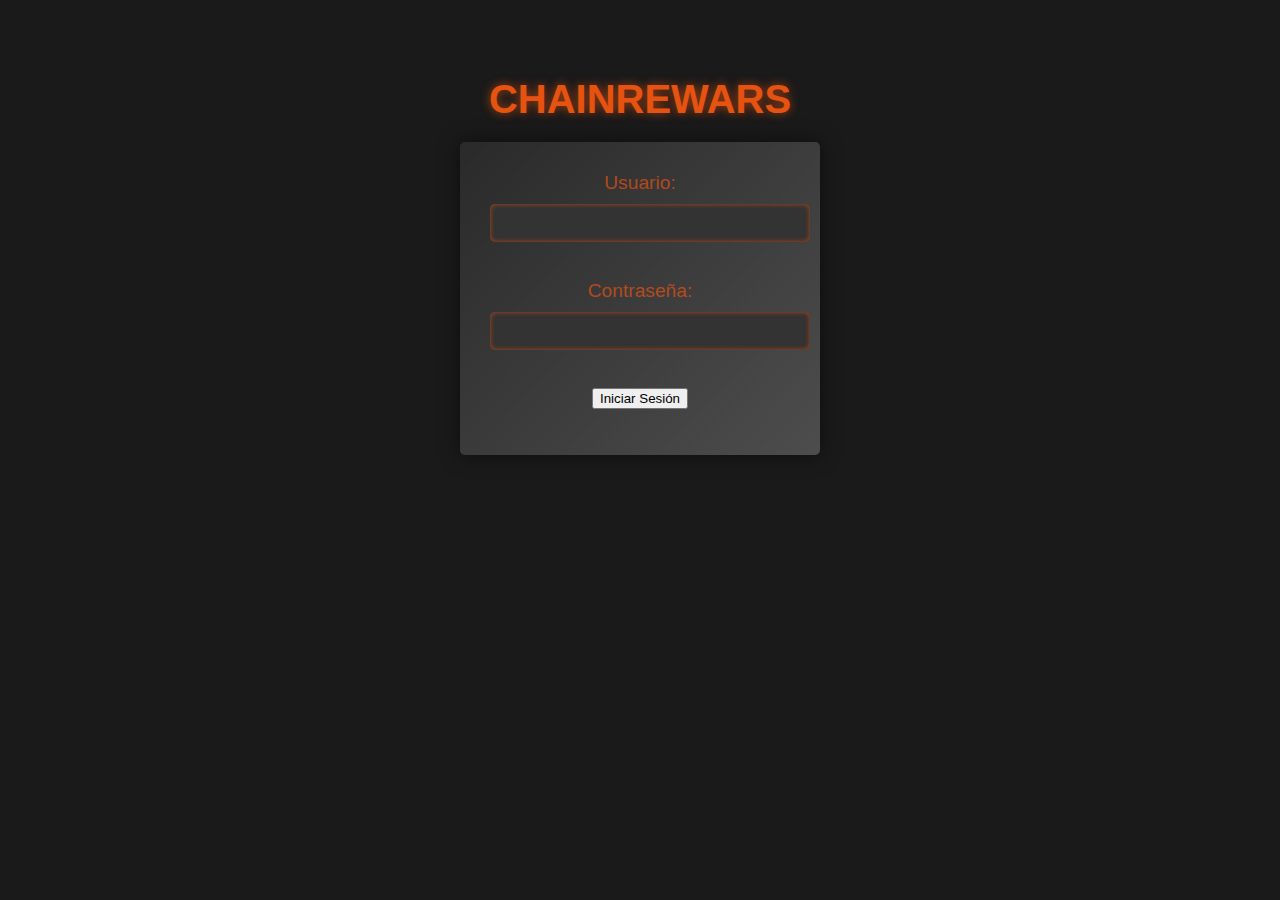
<file: index.html>
<!DOCTYPE html>
<html lang="es">
<head>
    <meta charset="UTF-8">
    <meta name="viewport" content="width=device-width, initial-scale=1.0">
    <title>Login Encuestas Blockchain</title>
    <link rel="stylesheet" href="styles.css"> <!-- Incluye tu CSS -->
    <script src="web3.min.js"></script>
    <script src="login.js" defer></script>
</head>
<body>
    <div class="container">
    <h1>CHAINREWARS</h1>
    <form id="loginForm" onsubmit="return login();">
        <label for="user">Usuario:</label>
        <input type="text" id="user" name="user" required>
        <br><br>
        <label for="password">Contraseña:</label>
        <input type="password" id="password" name="password" required>
        <br><br>
        <button type="submit">Iniciar Sesión</button>
        <p id="error" style="color: red;"></p>
    </form>

    <script>
        // DEFINE LOS USUARIOS
        const validUser = "admin";
        const validPassword = "123456";

        function login() {
            const user = document.getElementById('user').value;
            const password = document.getElementById('password').value;

            // AQUI SE DECLARA USUARIO Y CONTRASE;A
            if (user === validUser && password === validPassword) {
                window.location.href = "PAGINA.HTML";  // AQUI QUE SE CAMBIE POR LA PAGINA DESTINO
                return false; 
            } else {
                // SI EL USUARIO NO NES VALIDO QUE LO REGRESE
                document.getElementById('error').textContent = "Usuario o contraseña incorrectos";
                return false; 
            }
        }
    </script>
</body>
</html>
</file>
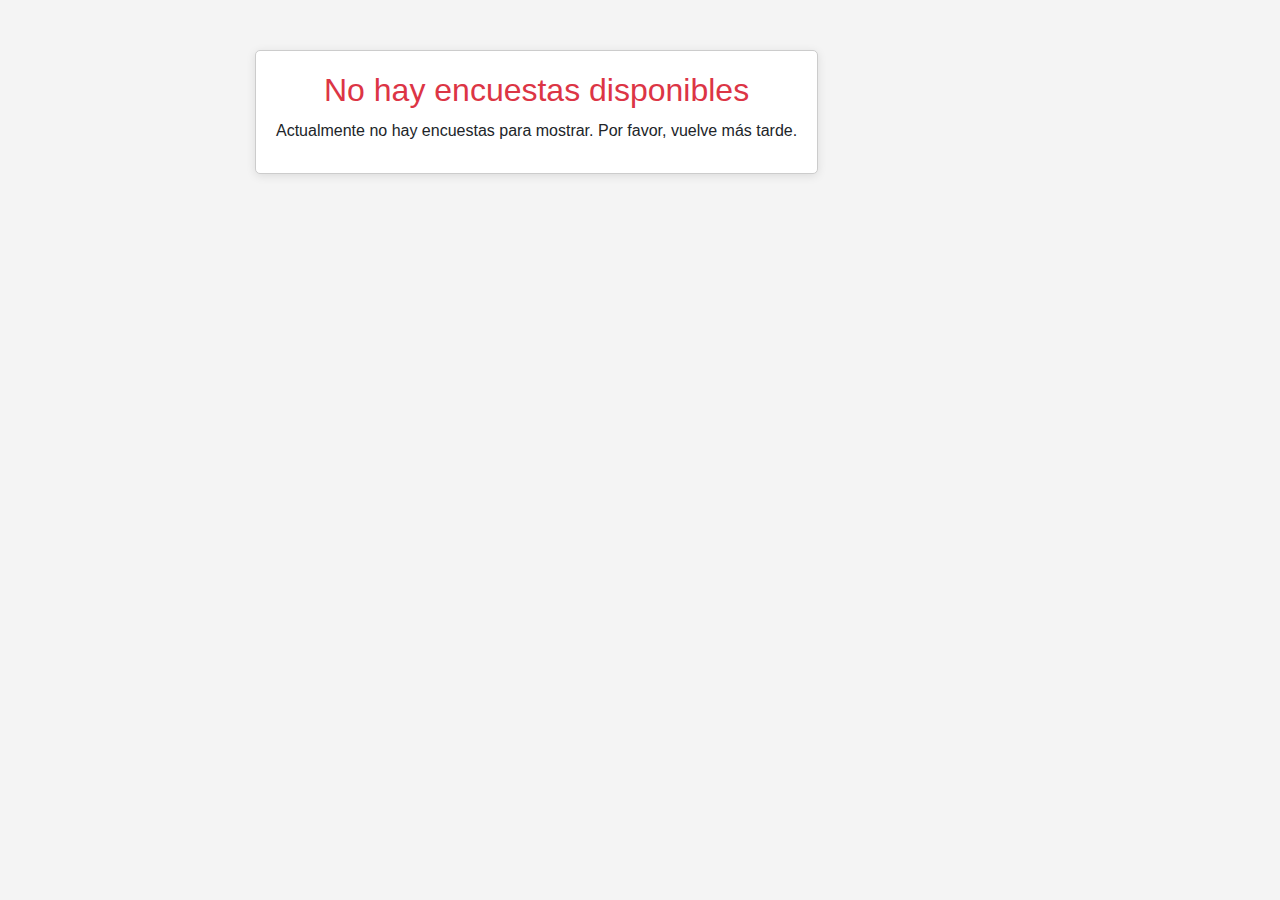
<file: encuestas.html>
<!DOCTYPE html>
<html lang="es">
<head>
    <meta charset="UTF-8">
    <meta name="viewport" content="width=device-width, initial-scale=1.0">
    <title>Encuestas Blockchain</title>
    <link rel="stylesheet" href="PAGINA.CSS"> <!-- Asegúrate de que el nombre del archivo CSS sea correcto -->
    <link rel="stylesheet" href="https://stackpath.bootstrapcdn.com/bootstrap/4.5.2/css/bootstrap.min.css"> <!-- Bootstrap CSS -->
    <style>
        body {
            font-family: 'Arial', sans-serif;
            background-color: #f4f4f4;
        }
        .container {
            max-width: 800px;
            margin: 50px auto;
            text-align: center;
        }
        .no-polls {
            padding: 20px;
            border: 1px solid #ccc;
            border-radius: 5px;
            background-color: #fff;
            box-shadow: 0 2px 10px rgba(0, 0, 0, 0.1);
        }
        .no-polls h2 {
            color: #dc3545; /* Color rojo para indicar error */
        }
        .no-polls p {
            margin: 10px 0;
        }
        .no-polls img {
            width: 100px; /* Tamaño de la imagen */
            margin-bottom: 15px;
        }
    </style>
</head>
<body>
    <div class="container">
        <div class="no-polls">
            <h2>No hay encuestas disponibles</h2>
            <p>Actualmente no hay encuestas para mostrar. Por favor, vuelve más tarde.</p>
        </div>
    </div>
</body>
</html>
</file>
<file: styles.css>
/* styles.css */
body {
    background-color: #1a1a1a; /* Fondo oscuro */
    color: #e65310; /* Texto en color naranja */
    font-family: 'Arial', sans-serif; /* Fuente moderna */
    display: flex;
    justify-content: center;
    align-items: flex-start; /* Alinear al inicio */
    height: 100vh;
    margin: 0;
}

.container {
    text-align: center; /* Centrar el texto del contenedor */
    margin-top: 50px; /* Espacio desde la parte superior */
}

h1 {
    font-size: 2.5em; /* Tamaño del título */
    margin-bottom: 20px; /* Espacio debajo del título */
    text-shadow: 0 0 10px rgba(230, 83, 16, 0.7); /* Sombra del texto */
}

form {
    background: linear-gradient(135deg, #2a2a2a, #4d4d4d); /* Degradado */
    border-radius: 5px;
    padding: 30px; /* Más espacio interno */
    box-shadow: 0 0 20px rgba(0, 0, 0, 0.5); /* Sombra del cuadro */
    transition: transform 0.3s; /* Transición suave */
    width: 300px; /* Ancho fijo */
    margin: auto; /* Centrar el formulario */
}

form:hover {
    transform: scale(1.05); /* Efecto de aumento al pasar el ratón */
}

label {
    display: block;
    margin-bottom: 10px;
    font-size: 1.2em; /* Tamaño de fuente de las etiquetas */
    color: rgba(230, 83, 16, 0.7); /* Color de las etiquetas */
}

input[type="text"],
input[type="password"] {
    width: 100%;
    padding: 10px;
    margin-bottom: 20px;
    border: none;
    border-radius: 5px;
    background-color: #333; /* Fondo de entrada */
    color: #fff; /* Texto blanco */
    font-size: 1em;
    box-shadow: inset 0 0 5px rgba(230, 83, 16, 0.7); /* Sombra interna */
    transition: background-color 0.3s; /* Transición suave */
}

input[type="text"]:focus,
input[type="password"]:focus {
    background-color: #444; /* Cambiar fondo al enfocar */
}

input[type="submit"] {
    background-color:rgba(230, 83, 16, 0.7); /* Color del botón */
    color: #ffffff; /* Texto blanco */
    border: none;
    border-radius: 5px;
    padding: 10px 20px;
    font-size: 1.2em;
    cursor: pointer;
    transition: background-color 0.3s; /* Transición suave */
    width: 100%; /* Botón ocupa todo el ancho */
}

input[type="submit"]:hover {
    background-color: rgba(230, 83, 16, 0.7); /* Color del botón al pasar el ratón */
}

#message {
    margin-top: 20px;
    font-size: 1.2em;
    text-align: center;
    color: rgba(230, 83, 16, 0.7);
}

.submit-button {
    background-color: rgba(230, 83, 16, 0.7); /* Color del botón */
    color: #ffffff; /* Texto blanco */
    border: none;
    border-radius: 5px;
    padding: 10px 20px;
    font-size: 1.2em;
    cursor: pointer;
    transition: background-color 0.3s; /* Transición suave */
    width: 100%; /* Botón ocupa todo el ancho */
    text-align: center; /* Centrar el texto del botón */
    text-decoration: none; /* Sin subrayado */
}

.submit-button:hover {
    background-color: #0097a7; /* Color del botón al pasar el ratón */
}
</file>
<file: PAGINA.CSS>
body {
    font-family: 'Arial', sans-serif;
    margin: 0;
    padding: 0;
    background-color: #f4f4f4; /* Fondo claro para contraste */
}

.container {
    display: flex;
    flex-direction: row;
    max-width: 1200px; /* Ancho máximo para centrar el contenido */
    margin: 0 auto; /* Centrar el contenedor */
}

.sidebar {
    width: 25%; /* Aumentar el ancho de la barra lateral */
    background-color: #ffffff; /* Fondo blanco para la barra lateral */
    padding: 20px;
    border-right: 2px solid #ccc; /* Borde más grueso */
    box-shadow: 2px 0 5px rgba(0, 0, 0, 0.1); /* Sombra para profundidad */
}

.sidebar h2 {
    font-size: 1.5em; /* Tamaño del título */
    margin-bottom: 15px; /* Espacio debajo del título */
    color: #333; /* Color del texto */
}

.sidebar ul {
    list-style: none;
    padding: 0;
    margin: 0;
}

.sidebar li {
    margin-bottom: 15px; /* Espacio entre elementos */
}

.sidebar a {
    text-decoration: none;
    color: rgba(230, 83, 16, 0.7); /* Color del enlace */
    font-weight: bold; /* Texto en negrita */
}

.sidebar a:hover {
    color: rgba(230, 83, 16, 0.7); /* Color al pasar el ratón */
}

.main-content {
    width: 75%; /* Ancho de la parte principal */
    padding: 20px;
    background-color: #ffffff; /* Fondo blanco */
    box-shadow: 0 2px 10px rgba(0, 0, 0, 0.1); /* Sombra para la sección principal */
}

.main-content h1 {
    font-size: 2em; /* Tamaño del título principal */
    color: #333; /* Color del texto */
    margin-bottom: 20px; /* Espacio debajo del título */
}

#searchForm {
    display: flex; /* Usar flexbox para el formulario de búsqueda */
    margin-bottom: 20px; /* Espacio debajo del formulario */
}

#searchInput {
    flex: 1; /* Ocupa todo el espacio disponible */
    padding: 10px;
    border: 1px solid #ccc; /* Borde del campo de búsqueda */
    border-radius: 5px 0 0 5px; /* Bordes redondeados */
    font-size: 1em; /* Tamaño de fuente */
}

#searchForm button {
    padding: 10px 15px;
    border: none;
    background-color: rgba(230, 83, 16, 0.7); /* Color del botón */
    color: white; /* Texto blanco */
    border-radius: 0 5px 5px 0; /* Bordes redondeados */
    cursor: pointer; /* Cambiar cursor al pasar el ratón */
    transition: background-color 0.3s; /* Transición suave */
}

#searchForm button:hover {
    background-color: rgba(230, 83, 16, 0.7); /* Color del botón al pasar el ratón */
}

#polls {
    margin-top: 20px; /* Espacio superior */
}

#polls h2 {
    font-size: 1.5em; /* Tamaño del título de encuestas */
    margin-bottom: 10px; /* Espacio debajo del título */
}

#polls ul {
    list-style: none;
    padding: 0;
    margin: 0;
}

#polls li {
    margin-bottom: 15px; /* Espacio entre encuestas */
}

#polls label {
    cursor: pointer; /* Cambiar cursor al pasar el ratón */
    font-size: 1.1em; /* Tamaño de fuente de las etiquetas */
    color: #555; /* Color del texto de las etiquetas */
}


:root {
  --primary: #6366f1;
  --secondary: #4f46e5;
  --success: #22c55e;
  --background: #f8fafc;
}

body {
  background-color: var(--background);
  font-family: 'Inter', sans-serif;
}

.survey-card {
  background: white;
  border-radius: 12px;
  box-shadow: 0 4px 6px -1px rgb(0 0 0 / 0.1);
  transition: transform 0.2s ease;
}

.survey-card:hover {
  transform: translateY(-2px);
}

.live-indicator {
  animation: pulse 2s infinite;
}

@keyframes pulse {
  0% { opacity: 1; }
  50% { opacity: 0.5; }
  100% { opacity: 1; }
}

.vote-btn {
  background: var(--primary);
  color: white;
  border: none;
  transition: all 0.3s ease;
}

.vote-btn:hover {
  background: var(--secondary);
}

.progress {
  height: 1.5rem;
  background-color: #e2e8f0;
  border-radius: 1rem;
}

.progress-bar {
  background-color: var(--primary);
  transition: width 0.5s ease;
}

.create-survey-btn {
  background: linear-gradient(to right, var(--primary), var(--secondary));
  border: none;
}

.notification-badge {
  position: absolute;
  top: -5px;
  right: -5px;
  background-color: #ef4444;
  color: white;
  border-radius: 50%;
  padding: 0.25rem 0.5rem;
  font-size: 0.75rem;
}

.survey-stats {
  border-left: 3px solid var(--primary);
}

#realTimeChart {
  max-height: 300px;
}
</file>
